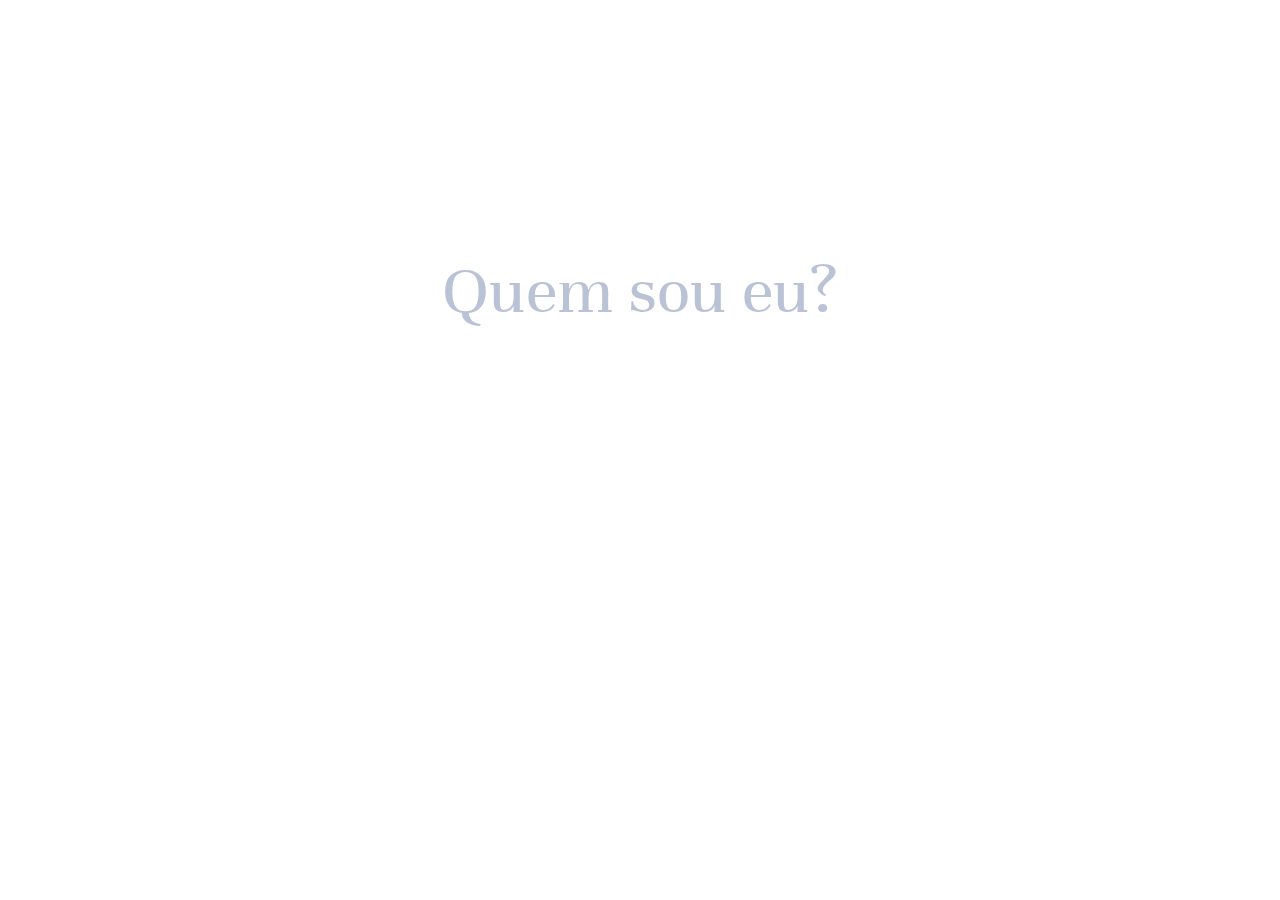
<file: Index.html>
<!DOCTYPE html>
<html lang="en">
<head>
    <meta charset="UTF-8">
    <meta name="viewport" content="width=device-width, initial-scale=1.0">
    <title>QSE?</title>
    <link rel="stylesheet" href="style.css">

</head>
<body>
    <main>
        <a class="qse" href="qse.html">Quem sou eu?</a>
    </main>
</body>
</html>
</file>
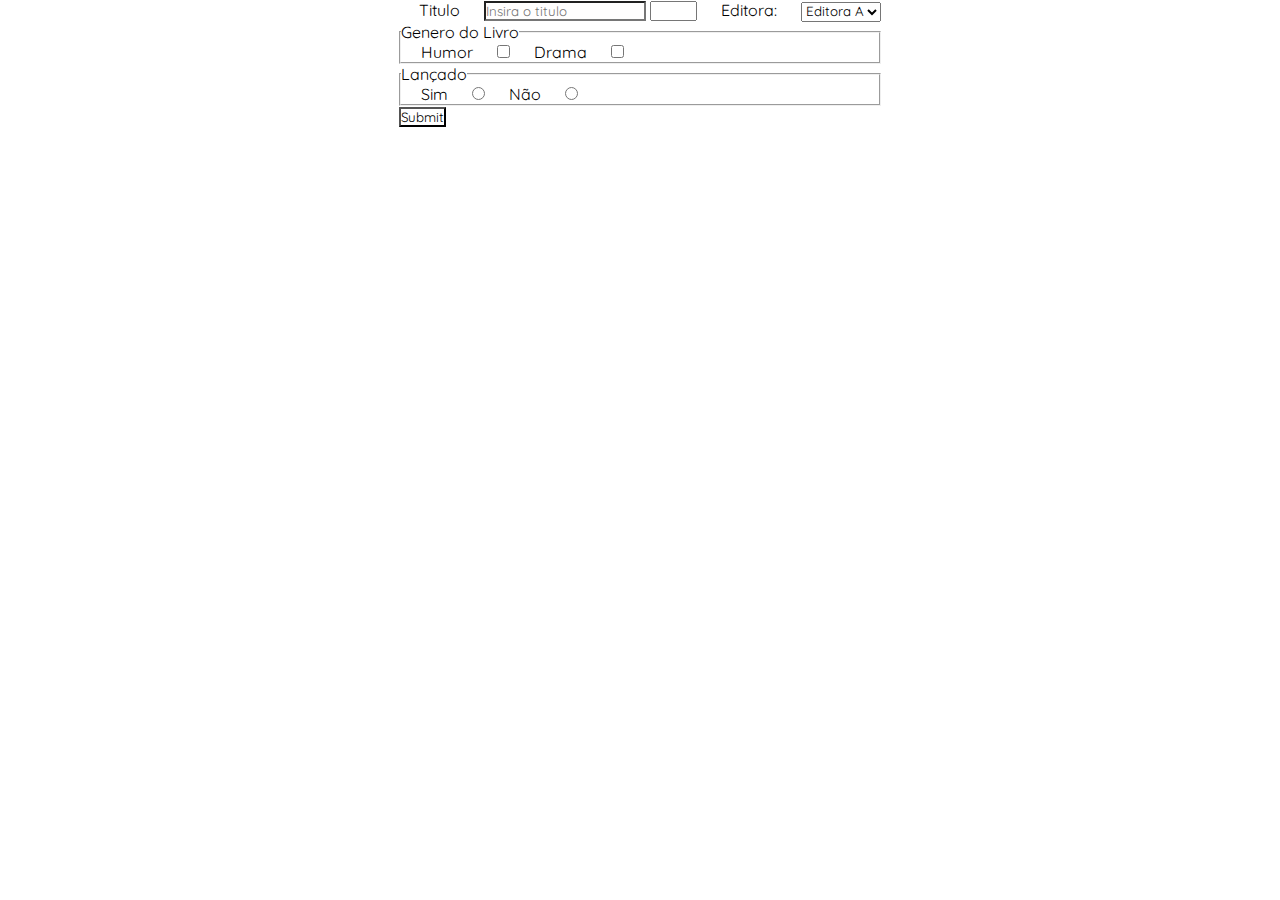
<file: PROG-III-main/Aula2Exercicos/Index.html>
<!DOCTYPE html>
<html lang="en">
<head>
    <meta charset="UTF-8">
    <meta name="viewport" content="width=device-width, initial-scale=1.0">
    <title>Exercicios</title>
    <link rel="stylesheet" href="style.css">

</head>
<body> 

    <div class="cadastro">
        <form action="cadastro.php" method="get">
            <label for="Titulo">Titulo</label> 
            <input id="Titulo" type="text" name="titulo" placeholder="Insira o titulo">
            <input type="number" min="0" max="10"> 
    
            <label for="editora">Editora:</label>
            <select name="editora" id="editora">
                <option value="a">Editora A</option>
                <option value="b">Editora B</option>
            </select>
    
            <fieldset>
                <legend>Genero do Livro</legend>
                <label for="humor">Humor</label>
                <input type="checkbox" name="humor" value="humor" id="humor">
    
                <label for="Drama">Drama</label>
                <input type="checkbox" name="Drama" value="Drama" id="Drama">
            </fieldset>
    
            <fieldset>
                <legend>Lançado</legend>
                <label for="sim">Sim</label>
                <input type="radio" name="lançado" value="sim" id="sim">
    
                <label for="nao">Não</label>
                <input type="radio" name="lançado" value="nao" id="nao">
            </fieldset>
    
    
            <input type="submit" name="enviar" id="enviar">
    
    
        </form>
    </div>
   
</body>
</html>
</file>
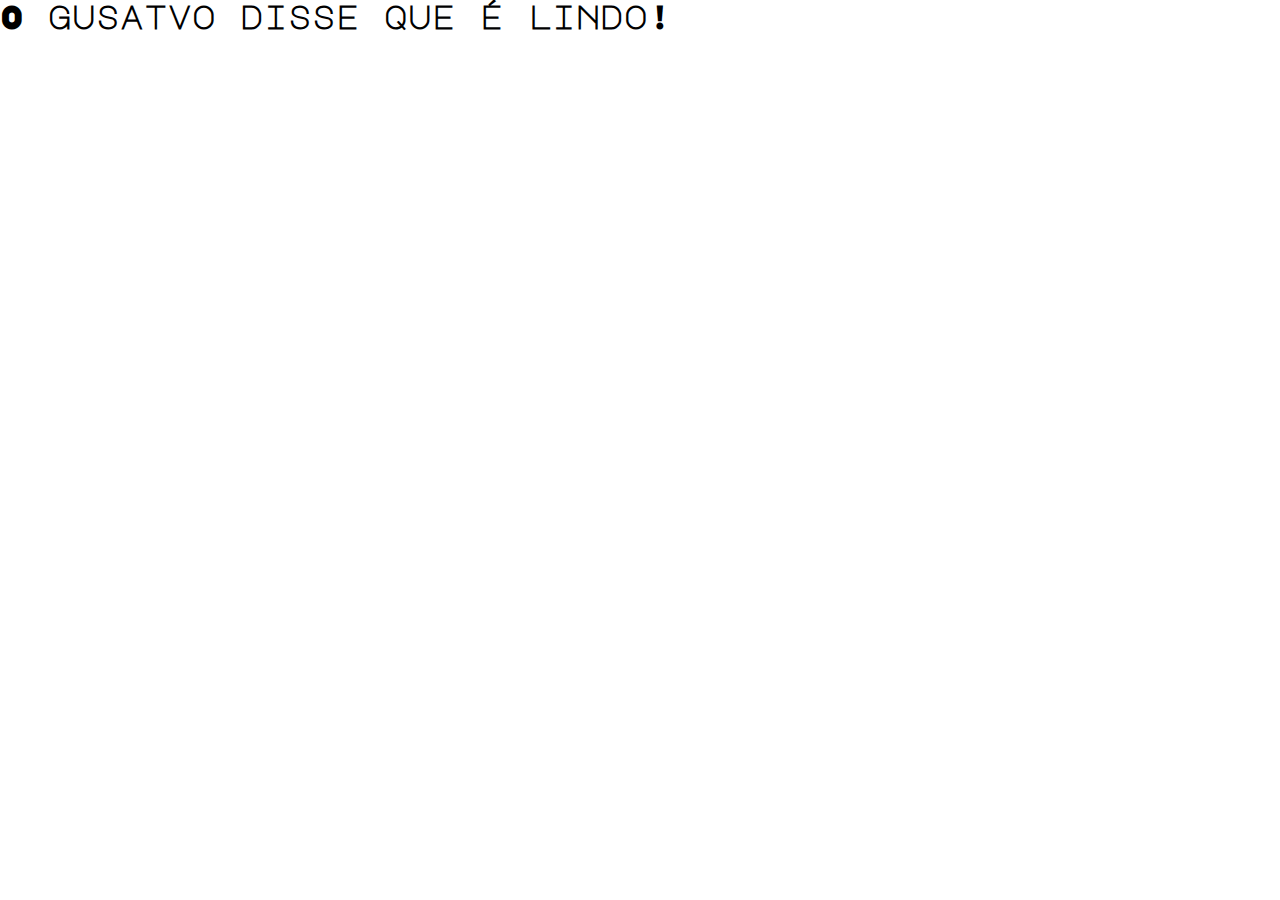
<file: PROG-III-main/Aula3/Index.html>
<!DOCTYPE html>
<html lang="en">
<head>
    <meta charset="UTF-8">
    <meta name="viewport" content="width=device-width, initial-scale=1.0">
    <title>Fontes</title>
    <link rel="stylesheet" href="style.css">
</head>

<body>
    <h1>O gusatvo disse que é lindo!</h1>
    
</body>
</html>
</file>
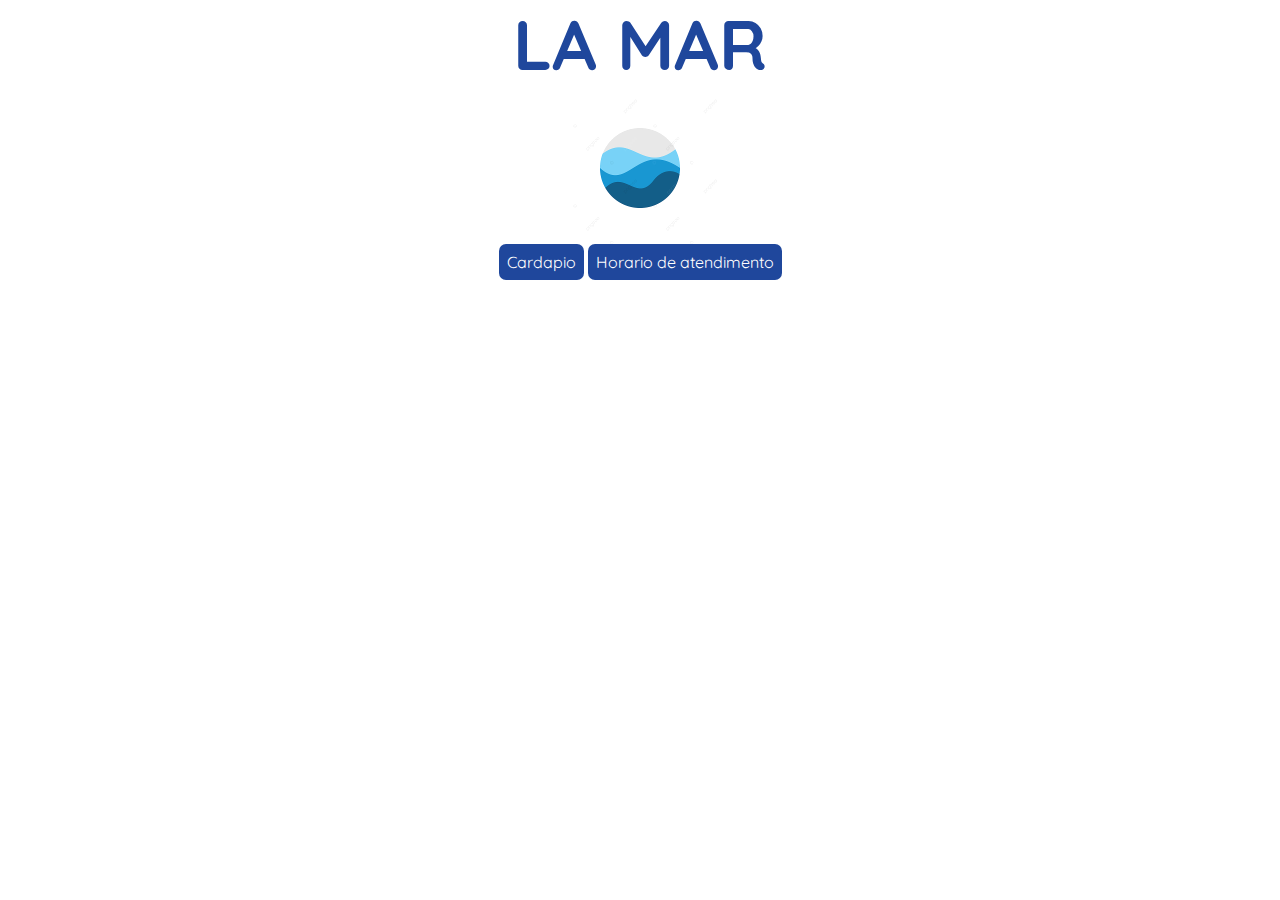
<file: PROG-III-main/Prog/MenuAula1/Index.html>
<!DOCTYPE html>
<html lang="en">
<head>
    <meta charset="UTF-8">
    <meta name="viewport" content="width=device-width, initial-scale=1.0">
    <link rel="stylesheet" href="style.css">
    <title>Menu</title>
</head>
<body>
    <h1 class="nome">LA MAR</h1>

   <!-- <img src="logo.jpg"> <br> -> br:quebra de linha--> 
    <!--link--> <a href="https://www.youtube.com/"> <img src="logo.jpg"></a> <br>

    
    <a class="menu1" href="Cardapio.html">Cardapio</a>
    <a class="menu1" href="Horario.html">Horario de atendimento</a>


</body>
</html>
</file>
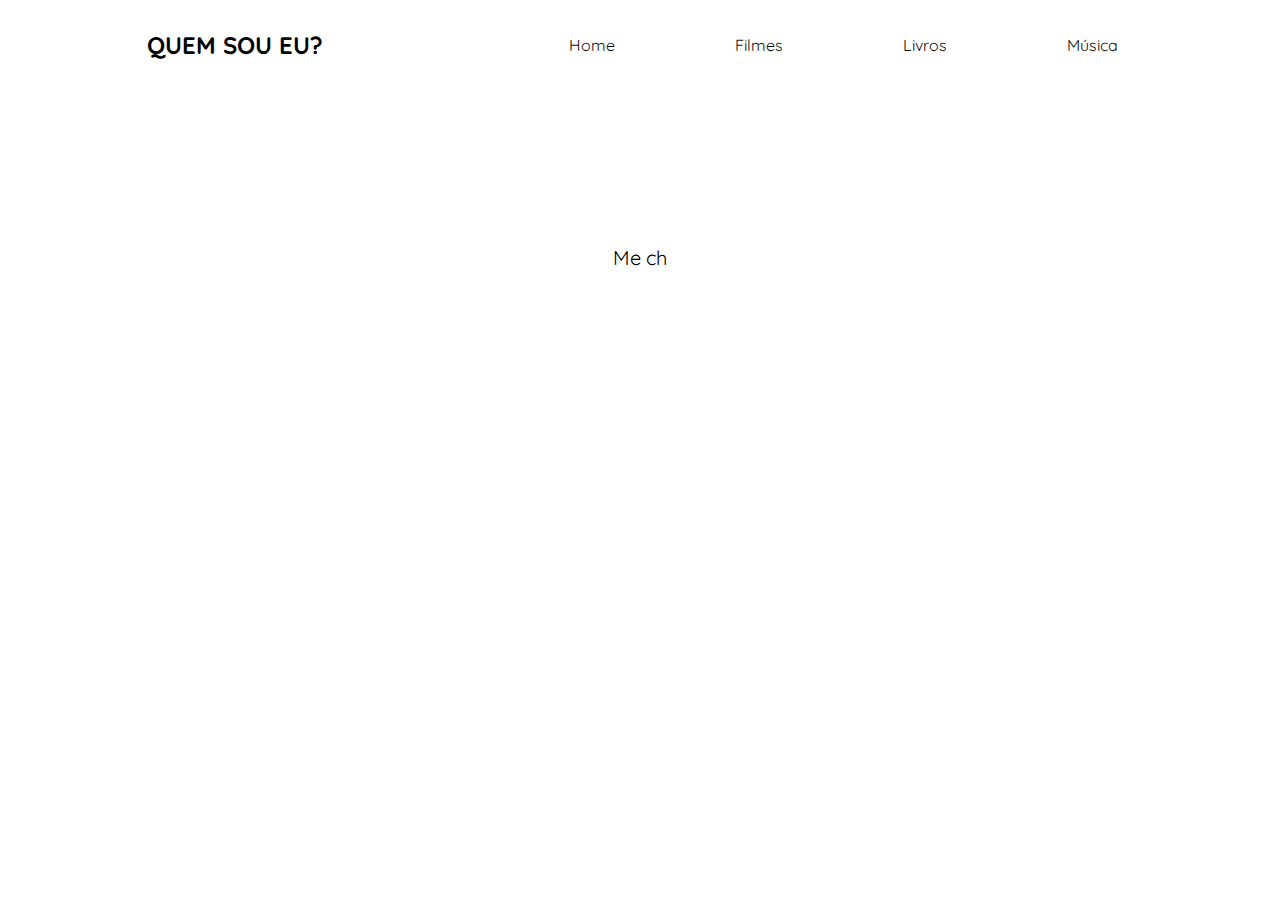
<file: qse.html>
<!DOCTYPE html>
<html lang="en">
<head>
    <meta charset="UTF-8">
    <meta name="viewport" content="width=device-width, initial-scale=1.0">
    <title>QSE?</title>
    <link rel="stylesheet" href="style2.css">

</head>
<body>
    <header>
     <div class="header-content">
        <h1 class="logo">QUEM SOU EU?</h1>
        <nav>
            <ul class="nav-list">
                <li><a href="Index.html">Home</a></li>
                <li><a href="Filme.html">Filmes</a></li>
                <li><a href="Livros.html">Livros</a></li>
                <li><a href="Musica.html">Música</a></li>
            </ul>
        </nav>
     </div>
    </header>
    
</body>

 <main>
        <p class="dados">   Me chamo Amanda, tenho 17 anos e gosto muito de conhecer novas cafeterias e bons 
            amigos. Moro em Nova Petrópolis, mesmo sendo uma cidade de pessoas mais idosas (KKKKKK) gosto do 
            seu charme. Nunca imaginei que estaria aqui no IF hoje, fazendo TI! 
            Tem uma historia engraçada por trás disso. O ano era 2014, minha mãe queria muito que eu começasse
            a fazer algum esporte, era aquela época da preguiça, só queria ficar olhando TV e comedo salgadinho.
            Nisso uma das minhas amigas da época, começou ir no projeto de volei de Nova, e ela me convidou pra eu 
            começar a fazer tambem. Ao longo do tempo fui me apaixonando cada vez mais pelo esporte, treinava quase todos os dias, 
            fiz amizades incriveis e tudo foi muito bom.
            Em 2021, surgiu a oportunidade de vir estudar no IF, pensei "porque nao?!", mas tinha um unico 
            problema, ou eu saia do volei e fazia o tecnico que mais me chamou atençao (Meio ambiente na epoca)
            ou eu escolhia TI e continuava no volei. 
            Minha escolha ja sabemos (KKKKKK), porem, no final de 2022, quando ja tinha ingressado aqui no IF, 
            ainda estava treinando e aconteceu que eu rompi um ligamento do meu tornozelo. Como vi que aqui na escola tudo era muito 
            dificil, acabei desistindo do volei, porque nao iria conseguir consilhar tudo.
            Enfim, hoje ainda estou aprendendo a gostar do tecnico (KKKKK), fiz amizades novas, conheci meu namorado
            incrivel aqui e gosto muito da escola.
            Os meus hobbies sao: 
            -ler (principalmente  livros de romance agua com açucar )
            - amo maratonar uma boa serie policial 
            - gosto muito de correr
            - fazer doces (amo!)
        
             </p>


    </main>
    
    <script>
        function typeWriter(elemento) {
          const textoArray = elemento.innerHTML.split('');
          elemento.innerHTML = '';
          textoArray.forEach((letra, i) => {
            setTimeout(() => elemento.innerHTML += letra, 90 * i);
          });
        }
      
        const titulo = document.querySelector('p');
        typeWriter(titulo);
      </script>

</body>
</html>
</file>
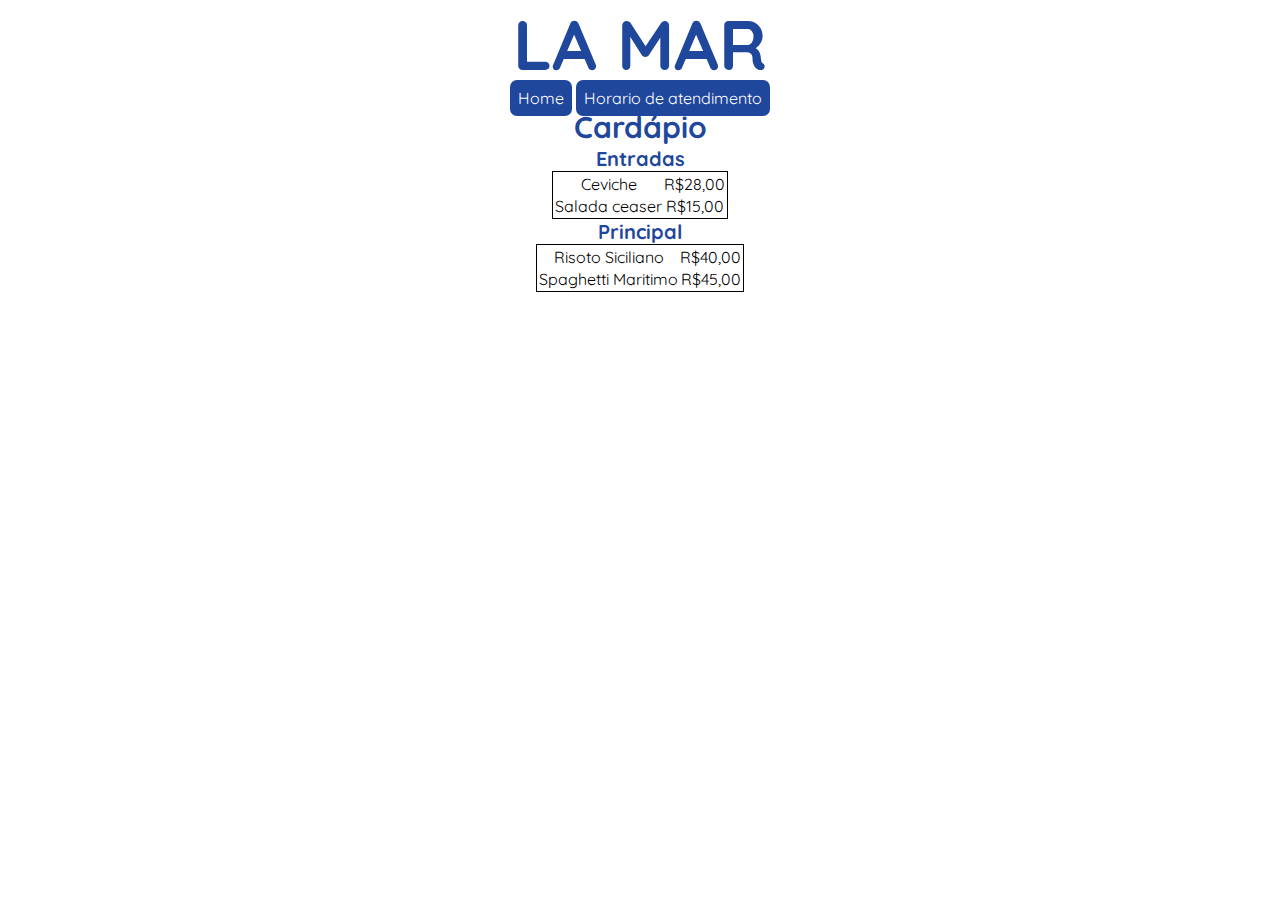
<file: PROG-III-main/Prog/MenuAula1/Cardapio.html>
<!DOCTYPE html>
<html lang="en">
<head>
    <meta charset="UTF-8">
    <meta name="viewport" content="width=device-width, initial-scale=1.0">
    <link rel="stylesheet" href="style.css">
    <title>Menu</title>
</head>
<body>
    <h1 class="nome">LA MAR</h1>

    <a class="menu1" href="Index.html">Home</a>
    <a class="menu1" href="Horario.html">Horario de atendimento</a>



    <h2 class="card">Cardápio</h2>

    <h3 class="entradas">Entradas</h3>
    <table>
        <tr> 
            <td>Ceviche </td>
            <td>R$28,00</td>
        </tr>
    
        <tr> <!--linha--> 
            <td>Salada ceaser </td> <!--coluna--> 
            <td>R$15,00</td>
        </tr>
    </table>

    <h3 class="principal">Principal</h3>
    <table>
        <tr> 
            <td>Risoto Siciliano </td>
            <td>R$40,00</td>
        </tr>
    
        <tr> <!--linha--> 
            <td>Spaghetti Maritimo </td> <!--coluna--> 
            <td>R$45,00</td>
        </tr>
    </table>

    
</body>

</html>
</file>
<file: style.css>
@import url('https://fonts.googleapis.com/css2?family=Unna:ital,wght@0,400;0,700;1,400;1,700&display=swap');
*{
    margin: 0px;
    padding: 0px;
    box-sizing: border-box;
    font-family: "Unna", serif;
}


.titulo{
    color: rgb(186, 195, 214);
    font-size: 70px;
}

main{
    display: flex;
    flex-direction: column;
    align-items: center;
    align-content: center;
    padding-top: 250px;
}

.qse{
    color: rgb(186, 195, 214);
    font-size: 70px;
    text-decoration: none; 
    transition: all 0.6s cubic-bezier(0.165, 0.84, 0.44, 1);
}

.qse:after{
    transition: all 0.6s cubic-bezier(0.165, 0.84, 0.44, 1);
}

.qse:hover {
    transform:scale(1.25,1.25);
    color: rgb(6, 7, 8);
}
</file>
<file: PROG-III-main/Aula2Exercicos/style.css>
@import url('https://fonts.googleapis.com/css2?family=Major+Mono+Display&family=Quicksand:wght@300..700&display=swap');

*{
    margin: 0px;
    padding: 0px;
    box-sizing: border-box;
    font-family:  "Quicksand", sans-serif;
}

input[type='text']{
    background-color: rgb(255, 254, 254);
}

input[type='submit']{
    background-color: rgb(255, 255, 255);
}

input[type='submit']:hover{
    background-color: rgb(107, 93, 93);
}


.cadastro{
    display: flex;
    flex-direction: column;
    align-items: center;
    align-content: center;
}

label{
    margin: 20px;
}
</file>
<file: PROG-III-main/Aula3/style.css>
@import url('https://fonts.googleapis.com/css2?family=Major+Mono+Display&display=swap');

*{
    margin: 0px;
    padding: 0px;
    box-sizing: border-box;
    font-family: "Major Mono Display", monospace;
}
</file>
<file: PROG-III-main/Prog/MenuAula1/style.css>
@import url('https://fonts.googleapis.com/css2?family=Major+Mono+Display&family=Quicksand:wght@300..700&display=swap');

*{
    margin: 0px;
    padding: 0px;
    box-sizing: border-box;
    font-family:  "Quicksand", sans-serif;
}

body{
    text-align: center;
}

.nome {
    color: rgb(31, 71, 156);
    font-size: 70px;
    margin: 0 150px;
}

img{
    width: 160px;
    margin: 0 150px; /*cima, lado d, baixo, lado e (sentido horario) */
}
/*padding - interno e margem - externo */
.card{
    color: rgb(31, 71, 156);
    font-size: 30px;
    
}

.entradas{
    color: rgb(31, 71, 156);
    font-size: 20px;
}

table{
    margin: 0 auto;
    /*borda*/ 
    border: 1px solid /*linha inteira*/ black;  /*largura da borda, tipo ou estilo, cor*/
}

/*td{
    border-radius: 2px;
    border-color: black;
    padding: 5px;
}*/

/*ol{
    list-style: none;
}*/

.hora{
    color: rgb(31, 71, 156);
    font-size: 20px;
}

.menu1{
    padding: 8px;
    background-color:rgb(31, 71, 156); 
    color: white;
    border-radius: 7px;
    text-decoration: none; /*editei pra nao ter tracinho*/
}

 /*pseudoclasse*/
.menu1:visited{ /*pra a palavra nao mudar de cor quando clicar no link*/
    color: white;
    text-decoration: none;
}

.menu1:hover{ /*alguma mudaça quando passa por cima da palavra/link */
   color: rgb(31, 71, 156);
   background-color:rgb(221, 215, 235);
}

/*.menu1:link -> mudar a cor*/

/*.menu1:active -> /*indicar link ativo*/

/*CARDAPIO*/

.principal{
    color: rgb(31, 71, 156);
    font-size: 20px;
}
</file>
<file: style2.css>
@import url('https://fonts.googleapis.com/css2?family=Quicksand:wght@300..700&family=Raleway:ital,wght@0,100..900;1,100..900&display=swap');
@import url('https://fonts.googleapis.com/css2?family=Unna:ital,wght@0,400;0,700;1,400;1,700&display=swap');
*{
    margin: 0px;
    padding: 5px;
    box-sizing: border-box;
    font-family:  "Quicksand", sans-serif;
    
}

main{
    display: flex;
    flex-direction: column;
    align-items: center;

    
    align-content: center;
    padding-top: 90px;
    margin: 70px;
    font-size: 20px;
    text-align: justify;
}

.header-content{
    display: flex;
    flex-direction: row;
    align-items: center;
    justify-content: space-evenly;
}

.logo {
    font-size: 24px;
    color: #020202;
}

.nav-list {
    list-style: none;
    display: flex;
}

.nav-list li {
    margin-left: 100px; /* Alterado para margem à direita para afastar os itens do menu do logo */
    
}

.nav-list a {
    color: #0f0f0f;
    text-decoration: none;
}

.nav-list a:hover {
    opacity: 0.7;
}
</file>
